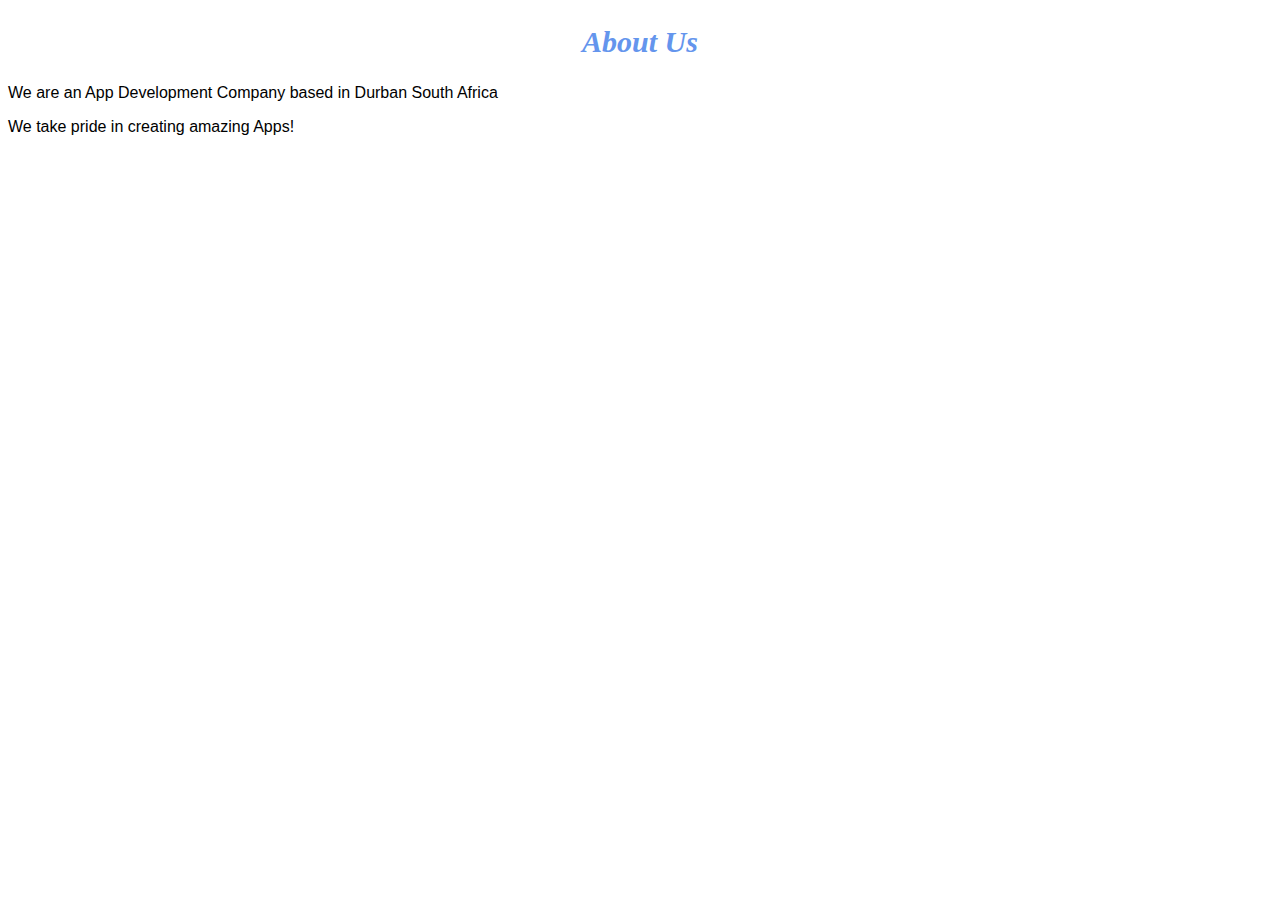
<file: about.html>
<!DOCTYPE html>
<html>
    <head>
        <link rel="stylesheet" href="style.css">
    </head>
    <body>
        <h2>About Us</h2>
        <p>We are an App Development Company based in Durban South Africa</p>
        <p>We take pride in creating amazing Apps!</p>
        
    </body>
</html>
</file>
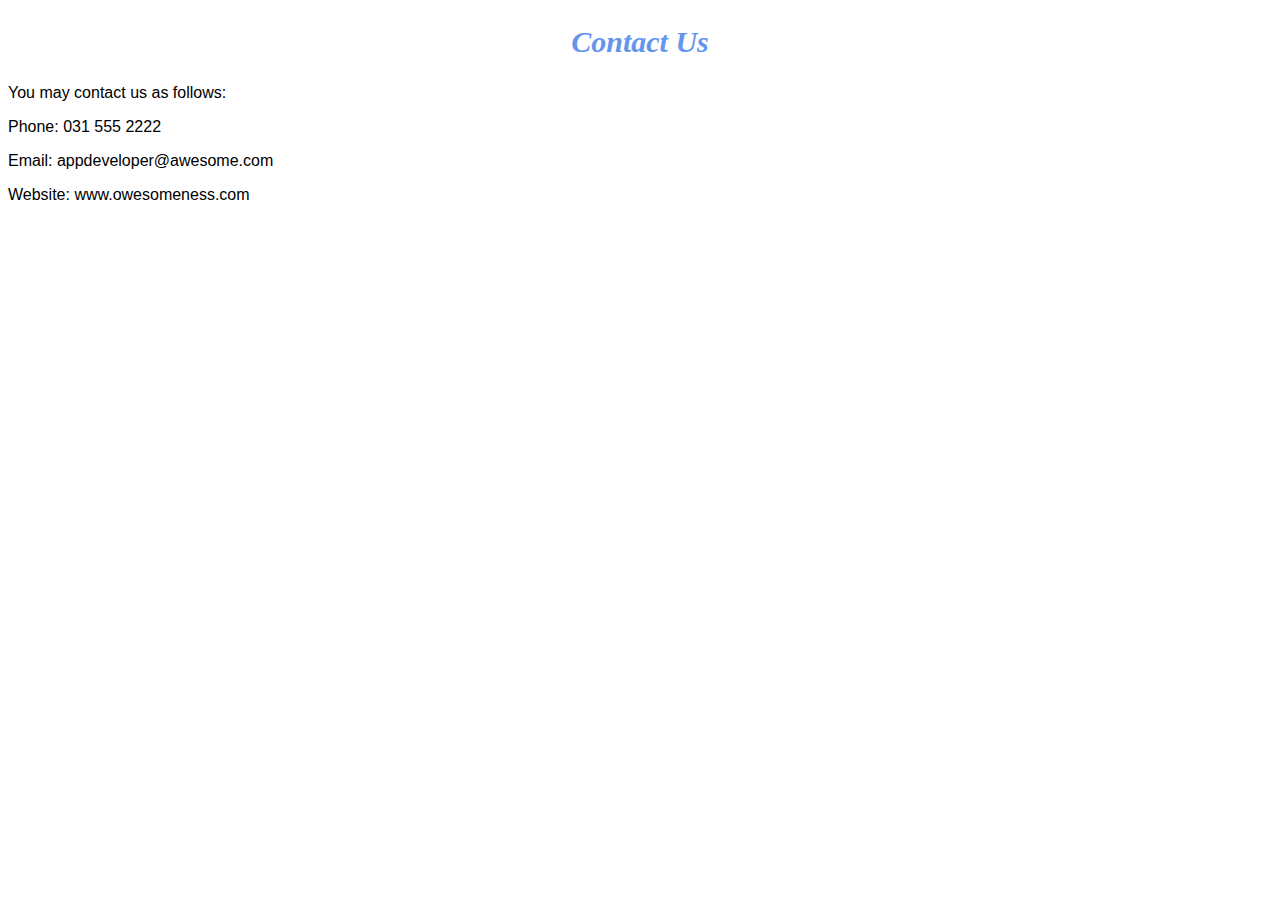
<file: contact.html>
<!DOCTYPE html>
<html>
    <head>
        <link rel="stylesheet" href="style.css">
    </head>
    <body>
        <h2>Contact Us</h2>
        <p>You may contact us as follows:</p>
        <p>Phone: 031 555 2222</p>
        <p>Email: appdeveloper@awesome.com</p>
        <p>Website: www.owesomeness.com</p>
        
    </body>
</html>
</file>
<file: style.css>
.gallery img{
    width: 100%;
}

h2{
    font-family: Impact, Fantasy;
    text-align: center;
    font-size: 30px;
    color: cornflowerblue;
    font-style: italic;
}

h4{
    font-family: Impact, fantasy;
    font-size: 20px;
    font-style: italic;
    color: cornflowerblue;
}

p{
    font-family: Helvetica, sans-serif;
}

#menu {
    wifth: 100%;
    height: 40px;
    background-color: cornflowerblue;
    padding: 12px;
}

#menu a{
    color:#ffffff;
font-family: Helvetica, sans-serif;
font-size: 18px;
text-decoration:none;
font-weight: 800px;
padding-left: 20px;
padding-right: 20px;
}

#menu a:hover{
color: #5077bd;
}
</file>
